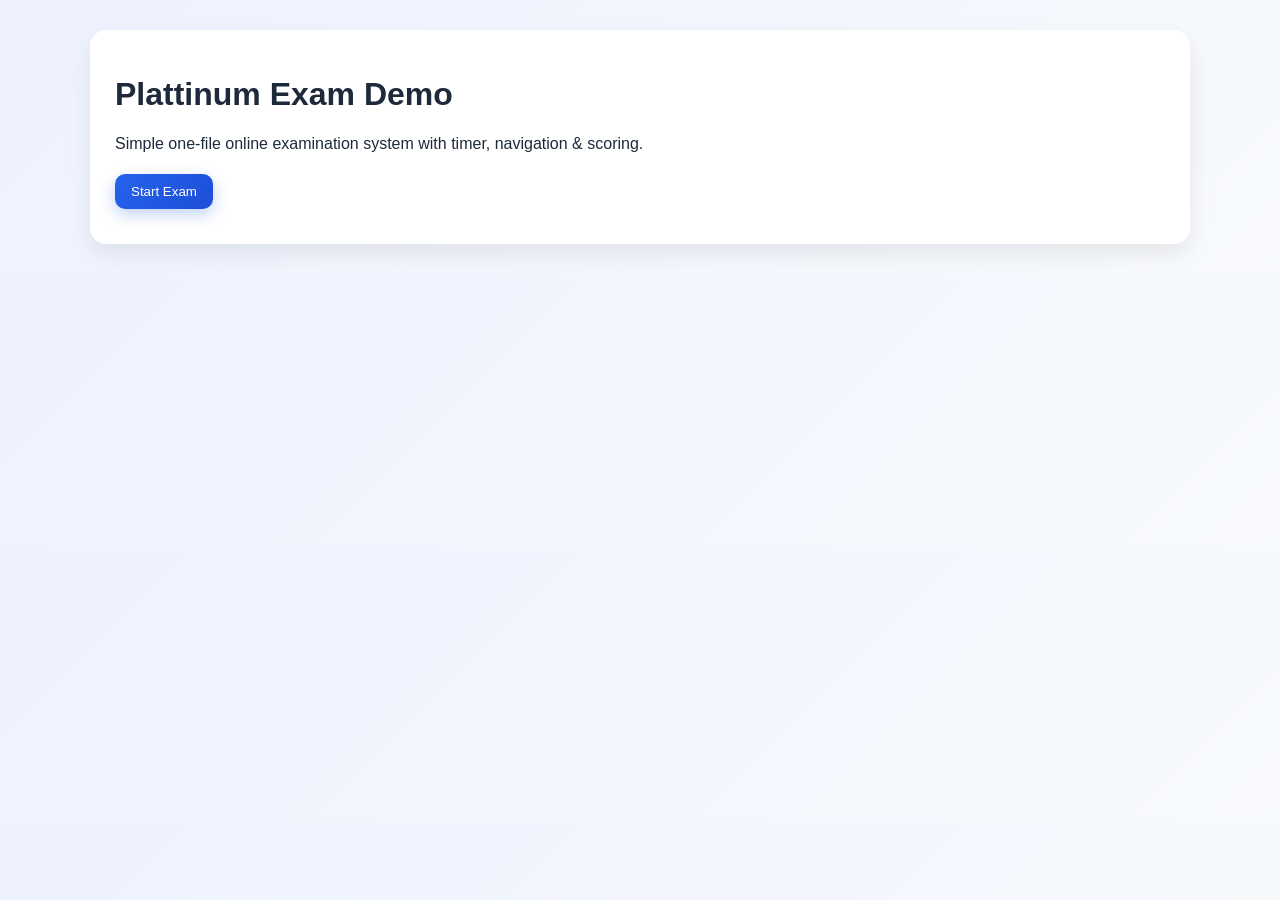
<file: index.html>
<!DOCTYPE html>
<html lang="en">
<head>
<meta charset="UTF-8">
<meta name="viewport" content="width=device-width,initial-scale=1">
<title>Mini Online Exam System</title>
<link rel="stylesheet" href="ojtpro.css">

</head>

<body>
<div id="home" class="page">
  <div class="card">
    <h1>Plattinum Exam Demo</h1>
    <p>Simple one-file online examination system with timer, navigation & scoring.</p>
    <button class="primary" onclick="startExam()">Start Exam</button>
  </div>
</div>


<div id="exam" class="page hidden">
  <div class="card">

    <div class="top">
      <h2>Online Exam</h2>
      <h3 id="timer">05:00</h3>
    </div>

    <p><b>Question <span id="qno"></span></b></p>

    <div id="question"></div>
    <div id="options"></div>

    <button onclick="prevQ()">Previous</button>
    <button onclick="nextQ()">Next</button>
    <button onclick="flagQ()">Flag</button>
    <button class="primary" onclick="submitExam()">Submit</button>

    <hr>

    <h3>Question Palette</h3>
    <div class="palette" id="palette"></div>

  </div>
</div>

<div id="result" class="page hidden">
  <div class="card">
    <h1>Exam Results</h1>
    <h2 id="score"></h2>
    <p id="details"></p>
    <button class="primary" onclick="location.reload()">Restart</button>
  </div>
</div>

<script src="ojtpro.js">

</script>

</body>
</html>
</file>
<file: ojtpro.css>
body{
  font-family: 'Segoe UI', Arial, sans-serif;
  margin:0;
  background: linear-gradient(135deg,#eef2ff,#f8fafc);
  color:#1e293b;
}

.page{
  padding:30px;
  max-width:1100px;
  margin:auto;
}

.card{
  background:#fff;
  padding:25px;
  border-radius:16px;
  box-shadow:0 10px 25px rgba(0,0,0,.08);
  transition:0.3s;
}

.card:hover{
  transform: translateY(-2px);
}

.hidden{display:none}

/* BUTTONS */
button{
  padding:10px 16px;
  border:none;
  border-radius:10px;
  cursor:pointer;
  font-weight:500;
  transition:0.2s;
  margin:5px 5px 10px 0;
}

button:hover{
  transform:scale(1.03);
}

.primary{
  background:linear-gradient(135deg,#2563eb,#1d4ed8);
  color:#fff;
  box-shadow:0 5px 15px rgba(37,99,235,0.3);
}

/* TOP */
.top{
  display:flex;
  justify-content:space-between;
  align-items:center;
  margin-bottom:15px;
  padding-bottom:10px;
  border-bottom:1px solid #e2e8f0;
}

/* QUESTION */
#question{
  font-size:18px;
  margin:15px 0;
}

/* OPTIONS */
.option{
  padding:12px 15px;
  margin:10px 0;
  border:2px solid #e5e7eb;
  border-radius:12px;
  cursor:pointer;
  transition:0.2s;
  background:#f9fafb;
}

.option:hover{
  border-color:#93c5fd;
  background:#eff6ff;
}

.option.selected{
  background:#dbeafe;
  border-color:#2563eb;
  font-weight:600;
}

/* PALETTE */
.palette{
  display:grid;
  grid-template-columns:repeat(5,1fr);
  gap:10px;
  margin-top:10px;
}

.palette button{
  width:45px;
  height:45px;
  border-radius:10px;
  background:#f1f5f9;
  border:1px solid #e2e8f0;
  font-weight:bold;
}

.palette button:hover{
  background:#e0f2fe;
}

/* STATUS */
.flagged{
  background:#f59e0b !important;
  color:white;
  border:none;
}

.answered{
  background:#22c55e !important;
  color:white;
  border:none;
}

#result .card{
  text-align:center;
}

#score{
  font-size:28px;
  color:#2563eb;
}
</file>
